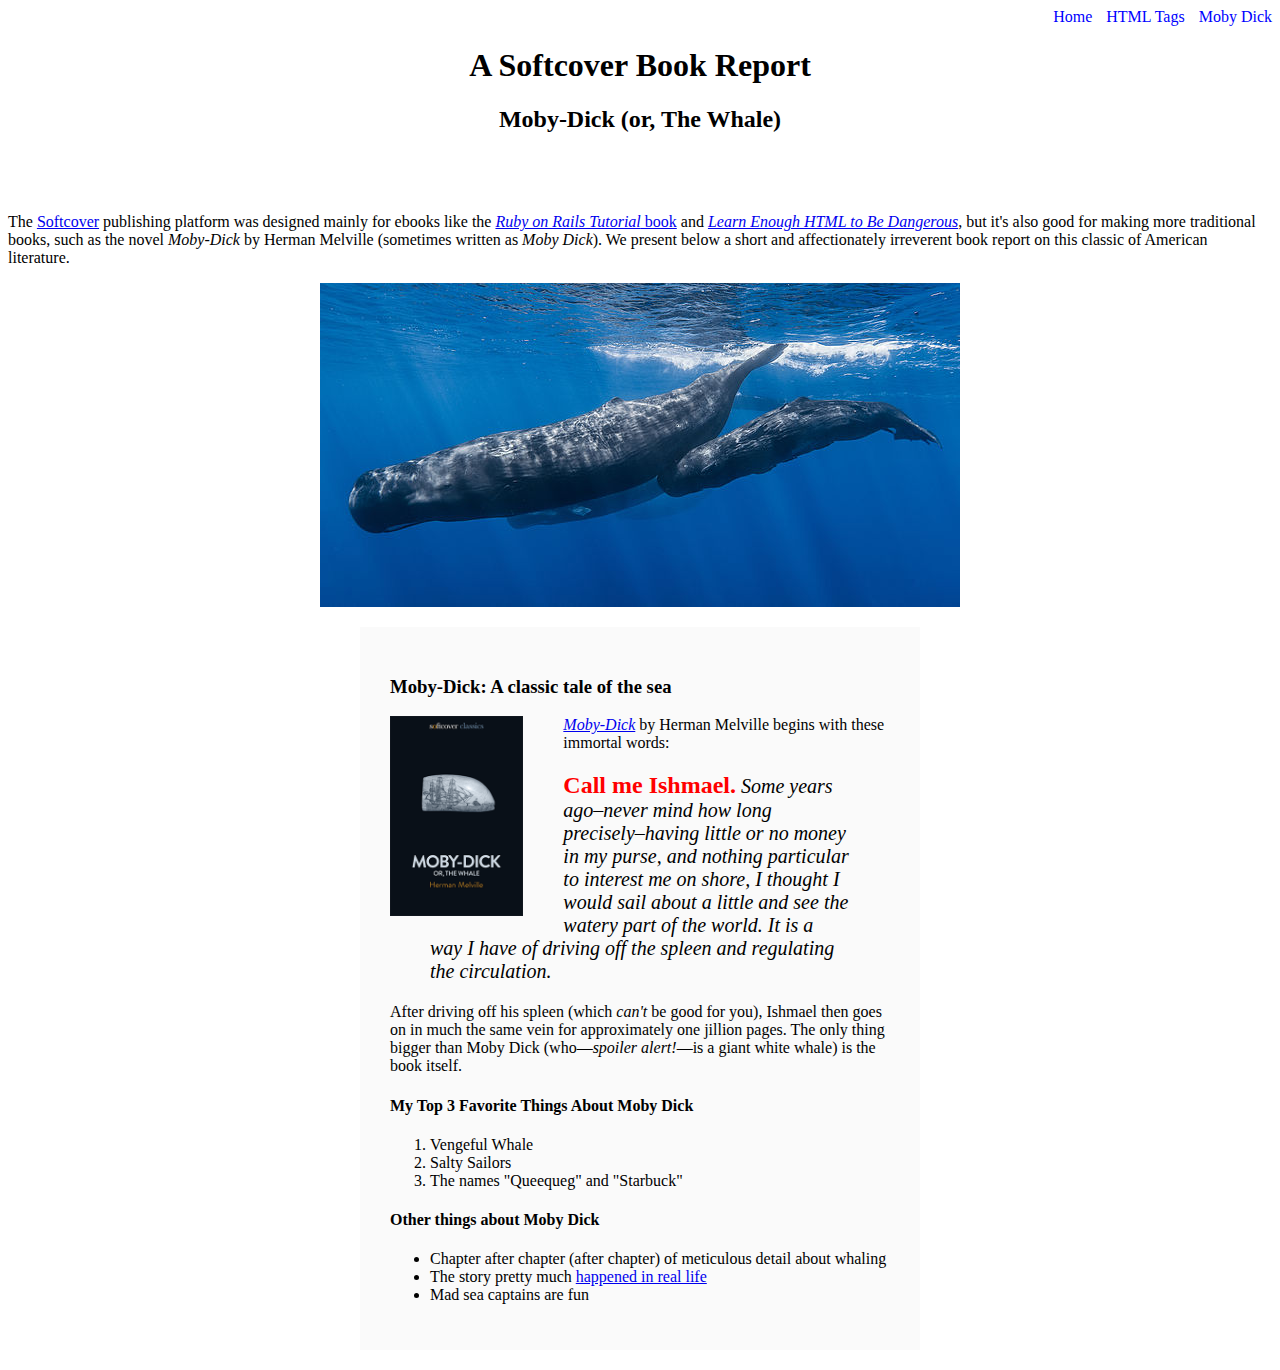
<file: moby_dick.html>
<!DOCTYPE html>
<html lang="en" dir="ltr">
  <head>
    <title>Moby Dick</title>
    <meta charset="utf-8">
    <link rel="stylesheet" href="css/main.css">
  </head>
  <body>

    <div id="main-nav" class="nav-menu">
      <a href="index.html" class="nav-spacing">Home</a>
      <a href="tags.html" class="nav-spacing">HTML Tags</a>
      <a href="moby_dick.html" class="nav-spacing">Moby Dick</a>
    </div>

    <header style="text-align: center; margin: 0 0 80px">
      <h1>A Softcover Book Report</h1>
      <h2>Moby-Dick (or, The Whale)</h2>
    </header>

    <div>
      <p>
        The <a href="https://www.softcover.io/">Softcover</a> publishing platform
        was designed mainly for ebooks like the
        <a href="https://railstutorial.org/book"><em>Ruby on Rails Tutorial</em>
        book</a> and <a href="https://learnenough.com/html"><em>Learn Enough
        HTML to Be Dangerous</em></a>, but it's also good for making more
        traditional books, such as the novel <em>Moby-Dick</em> by Herman
        Melville (sometimes written as <em>Moby Dick</em>). We present below a
        short and affectionately irreverent book report on this classic of
        American literature.
      </p>
    </div>

    <a href="https://commons.wikimedia.org/wiki/File:Sperm_whale_pod.jpg">
      <img src="images/sperm_whales.jpg" alt="Sperm Whales" style="display: block; margin: 0 auto;">
    </a>

    <div style="width: 500px; margin: 20px auto; padding: 30px; background-color: #fafafa;">

      <h3>Moby-Dick: A classic tale of the sea</h3>

      <a href="https://www.softcover.io/read/6070fb03/moby-dick"
         target="_blank" rel="noopener">
        <img src="images/moby_dick.png" alt="Moby Dick" height="200px"
        style = "float: left; margin: 0 40px 0 0">
      </a>

      <p>
        <a href="https://www.softcover.io/read/6070fb03/moby-dick"
           target="_blank" rel="noopener">
          <em>Moby-Dick</em></a>
          by Herman Melville begins with these immortal words:
      </p>

      <blockquote style="font-style: italic; font-size: 20px;">
        <p>
          <span style = "font-style: normal; font-size: 24px; font-weight: bold;
          color: #ff0000">Call me Ishmael.</span> Some years ago–never mind how long
          precisely–having little or no money in my purse, and nothing
          particular to interest me on shore, I thought I would sail about a
          little and see the watery part of the world. It is a way I have of
          driving off the spleen and regulating the circulation.
        </p>
      </blockquote>

      <p>
        After driving off his spleen (which <em>can't</em> be good for you),
        Ishmael then goes on in much the same vein for approximately one
        jillion pages. The only thing bigger than Moby Dick (who—<em>spoiler
        alert!</em>—is a giant white whale) is the book itself.
      </p>

      <h4>My Top 3 Favorite Things About Moby Dick</h4>

      <ol>
        <li>Vengeful Whale</li>
        <li>Salty Sailors</li>
        <li>The names "Queequeg" and "Starbuck"</li>
      </ol>

      <h4>Other things about Moby Dick</h4>

      <ul>
        <li>Chapter after chapter (after chapter) of meticulous detail about whaling</li>
        <li>
          The story pretty much
          <a href="https://en.wikipedia.org/wiki/Essex_(whaleship)" target="_blank">happened in real life</a>
        </li>
        <li>Mad sea captains are fun</li>
      </ul>
    </div>
  </body>
</html>
</file>
<file: css/main.css>
.nav-spacing {
  margin: 0 0 0 10px; text-decoration:none; color: blue;
}
.nav-menu {
  text-align: right;
}
.image-link{
  text-decoration: none;
}
</file>
